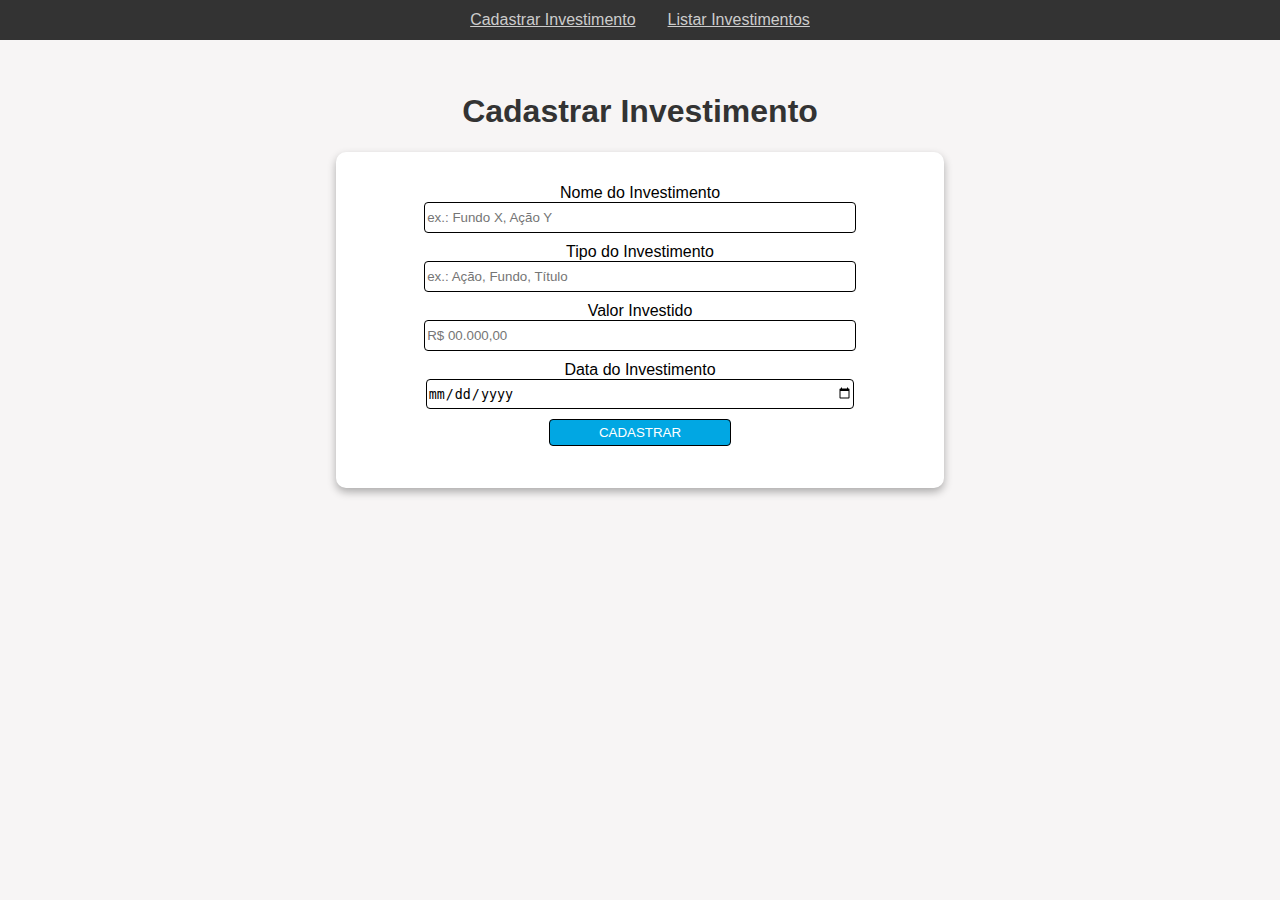
<file: front/telas/index.html>
<!DOCTYPE html>
<html lang="pt-br">
<head>
    <meta charset="UTF-8">
    <meta name="viewport" content="width=device-width, initial-scale=1.0">
    <title>Controle de Investimentos</title>
    <link rel="stylesheet" href="../style.css">
</head>
<body>
    <header class="flexHeader">
            <a href="index.html">Cadastrar Investimento</a>
            <a href="listagem.html">Listar Investimentos</a>
    </header>

    <div class="divBody">
        <h1>Cadastrar Investimento</h1>
        <form id="investimentoForm">
            <label for="nomeInvestimento" id="nomeInvestimento">Nome do Investimento</label>
            <input type="text" name="nomeInvestimento" id="nomeInvestimentoInp" placeholder="ex.: Fundo X, Ação Y" required>
            
            <label for="tipoInvestimento" id="tipoInvestimento">Tipo do Investimento</label>
            <input type="text" name="tipoInvestimento" id="tipoInvestimentoInp" placeholder="ex.: Ação, Fundo, Título" required>
            
            <label for="valorInvestimento" id="valorInvestimento">Valor Investido</label>
            <input type="text" name="valorInvestimento" id="valorInvestimentoInp" placeholder="R$ 00.000,00" onInput="mascaraMoeda(event);" required>
            
            <label for="dataInvestimento" id="dataInvestimento">Data do Investimento</label>
            <input type="date" name="dataInvestimento" id="dataInvestimentoInp" required>
            
            <button type="submit">CADASTRAR</button>
        </form>
    </div>

    <script src="../javaScript/main.js"></script>
</body>
</html>
</file>
<file: front/style.css>
body {
    font-family: Arial, sans-serif;
    margin: 0px;
    background-color: #f7f5f5;
}

header{
    background-color: #333;
    height: 2.5rem;
}

a{
    padding: 0 1rem;
    color: #ccc;
}

a:hover{
    color: #808080;
}

h1 {
    color: #333;
}

input, button{
    margin-bottom: 10px;
    border: 1px solid black;
    border-radius: 4px;
    width: 70%;
    height: 1.7rem;
}

button{
    width: 30%;
    background-color: rgb(1, 167, 227);
    color: white;
}

button:hover{
    background-color: rgb(1, 131, 178);
}

table {
    width: 100%;
    border-collapse: collapse;
    margin-top: 20px;
    background-color: white;
    box-shadow: 0px 4px 8px rgba(0, 0, 0, 0.3); 
}

table, th, td {
    border: 1px solid #ccc;
}

th, td {
    padding: 10px;
    text-align: center;
}

td button {
    margin-right: 5px;
}

.flexHeader{
    display: flex;
    justify-content: center;
    align-items: center;
}

.divBody{
    margin: 2rem;
    text-align: center;
    
    display: flex;
    flex-direction: column;
    align-items: center;
}

#investimentoForm{
    display: flex;
    flex-direction: column;
    justify-content: center;
    align-items: center;

    width: 50%;

    box-shadow: 0px 4px 8px rgba(0, 0, 0, 0.3); 
    border-radius: 10px;
    padding: 2rem 0;
    background-color: white;
}

#graficoInvestimentos{
    width: 300px;
    height: 300px;
    padding-top: 50px;
}

#buttonExcluir{
    background-color: rgb(255, 82, 82);
}

#buttonExcluir:hover{
    background-color: rgb(251, 12, 12);
}
</file>
